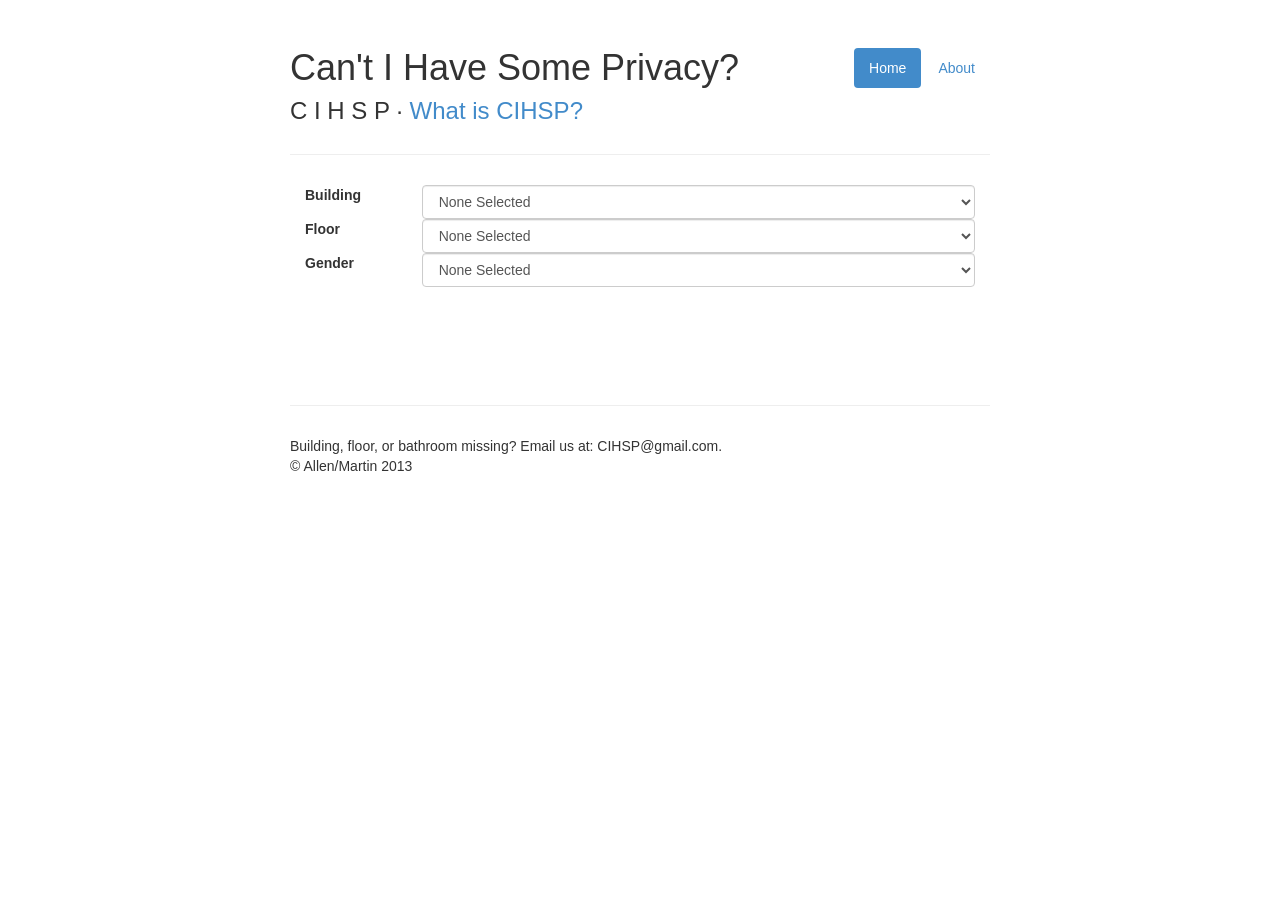
<file: index.html>
<!DOCTYPE html>
<html lang="en">

<!-- NOTE: We use Twitter Bootstrap for layout and responsiveness. We want this application to be largely based in the mobile environment. -->

<head>
    <meta charset="utf-8">
    <title>C I H S P</title>
    <meta name="viewport" content="width=device-width, initial-scale=1.0">
    <meta name="description" content="">
    <meta name="author" content="">
    <link href="bootstrap/css/bootstrap.css" rel="stylesheet" type="text/css">
    <link href="bootstrap/css/index.css" rel="stylesheet" type="text/css">
    <script src="//ajax.googleapis.com/ajax/libs/jquery/1.11.1/jquery.min.js"></script>
    <script src="js/Bathroom.js"></script>
    <script src="js/index.js"></script>
</head>

<body>

    <div class="container-narrow">
        <div class="masthead">
            <ul class="nav nav-pills pull-right">
                <li class="active"><a href="index.html">Home</a></li>
                <li><a href="about.html">About</a></li>
            </ul>
            <h1>Can't I Have Some Privacy?</h1>
            <h3 class="muted">C I H S P &middot; <a href="about.html">What is CIHSP?</a>
            </h3>
        </div>

        <hr>

        <div class="row-fluid marketing">
            <form id="bathroom-selector">
                <div class="form-group">
                    <label for="building" class="col-sm-2 control-label">Building</label>
                    <div class="col-sm-10">
                        <select id="building" class="form-control">
                            <option>None Selected</option>
                            <option>Davis Library</option>
                            <option>House Undergraduate Library</option>
                            <option>Student Union</option>
                            <option>Lenoir</option>
                            <option>Sitterson</option>
                            <option>Murphey Hall</option>
                            <option>Chapman Hall</option>
                            <option>Phillips Hall</option>
                        </select>
                    </div>
                </div>

                <br>

                <div class="form-group">
                    <label for="floor" class="col-sm-2 control-label">Floor</label>
                    <div class="col-sm-10">
                        <select id="floor" class="form-control">
                            <option>None Selected</option>
                            <option class="floor 0">0</option>
                            <option class="floor 1">1</option>
                            <option class="floor 2">2</option>
                            <option class="floor 3">3</option>
                            <option class="floor 4">4</option>
                            <option class="floor 5">5</option>
                            <option class="floor 6">6</option>
                            <option class="floor 7">7</option>
                            <option class="floor 8">8</option>
                        </select>
                    </div>
                </div>

                <br>

                <div class="form-group">
                    <label for="gender" class="col-sm-2 control-label">Gender</label>
                    <div class="col-sm-10">
                        <select id="gender" class="form-control">
                            <option>None Selected</option>
                            <option class="male">M</option>
                            <option class="female">F</option>
                        </select>
                    </div>
                </div>
            </form>

            <br>
            <br>
            <br>
            
            <button id="submit" class="btn btn-large btn-primary">Get Reviews</button>

            <br>

            <div id="error" class="err">You have not made a selection yet. Please select a bathroom and try again.</div>

            <br>

            <!-- RESTful list, to be populated by jQuery depending on the above selected values. -->
            <div id="bathroom-list"></div>

            <br>

        </div>

        <hr>

        <div class="footer">
            Building, floor, or bathroom missing? Email us at: CIHSP@gmail.com.
            <p>&copy; Allen/Martin 2013</p>
        </div>

    </div>
    <!-- /container -->

</body>

</html>
</file>
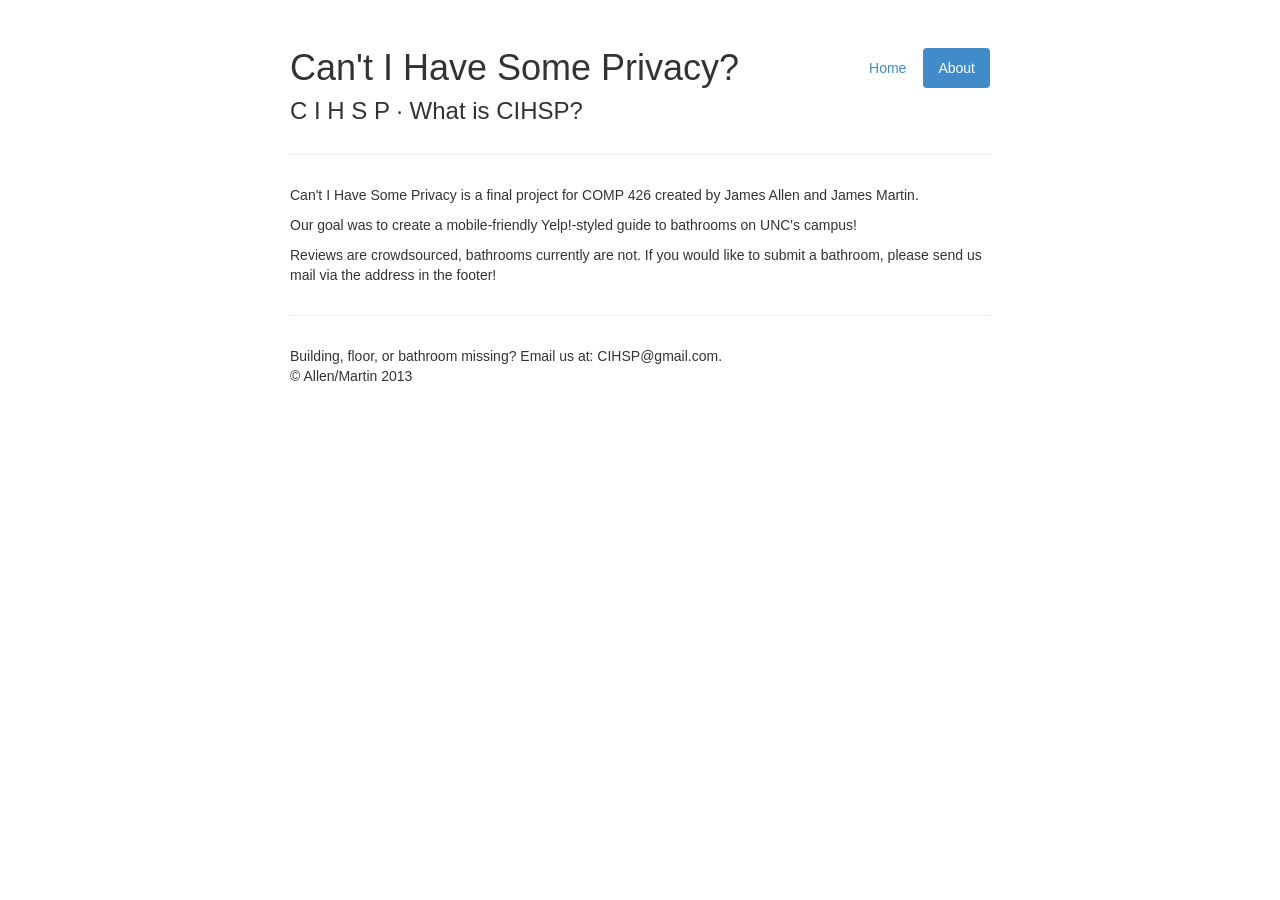
<file: about.html>
<!DOCTYPE html>
<html lang="en">

<!-- NOTE: We use Twitter Bootstrap for layout and responsiveness. We want this application to be largely based in the mobile environment. -->

<head>
    <meta charset="utf-8">
    <title> C I H S P </title>
    <meta name="viewport" content="width=device-width, initial-scale=1.0">
    <meta name="description" content="">
    <meta name="author" content="">
    <link href="bootstrap/css/bootstrap.css" rel="stylesheet">
    <link href="bootstrap/css/index.css" rel="stylesheet" type="text/css">
    <script src="//ajax.googleapis.com/ajax/libs/jquery/1.11.1/jquery.min.js"></script>
</head>

<body>
    <div class="container-narrow">
        <div class="masthead">
            <ul class="nav nav-pills pull-right">
                <li><a href="index.html">Home</a></li>
                <li class="active"><a href="about.html">About</a></li>
            </ul>
            <h1>Can't I Have Some Privacy?</h1>
            <h3 class="muted">C I H S P &middot; What is CIHSP?</h3>
        </div>

        <hr>

        <div class="row-fluid marketing">
        <p>Can't I Have Some Privacy is a final project for COMP 426 created by James Allen and James Martin.</p>
        <p>Our goal was to create a mobile-friendly Yelp!-styled guide to bathrooms on UNC's campus!</p>
        <p>Reviews are crowdsourced, bathrooms currently are not. If you would like to submit a bathroom, please send us mail via the address in the footer!</p>
        </div>

        <hr>

        <div class="footer">
            Building, floor, or bathroom missing? Email us at: CIHSP@gmail.com.
            <p>&copy; Allen/Martin 2013</p>
        </div>

    </div>
    <!-- /container -->

</body>

</html>
</file>
<file: bootstrap/css/index.css>
.result
{
	margin-bottom: 3px;
}

.result:hover
{
	font-weight: bold;
}

.btn-primary
{
	color: #ffffff;
	background-color: #428bca;
	border-color: #357ebd;
}

#writeReview
{
	margin-right: 95px;
}

#submit
{
	margin: 0 auto;
}

.highlighted
{
	color: #ffffff;
	background-color: #428bca;
	border-color: #357ebd;

}

.review
{
/*	border: 1px solid gray;	
	border-radius: 5px;
*/	
	margin: 3px;
}

h3
{
	margin-top: 3px;
	margin-bottom: 3px;
}
</file>
